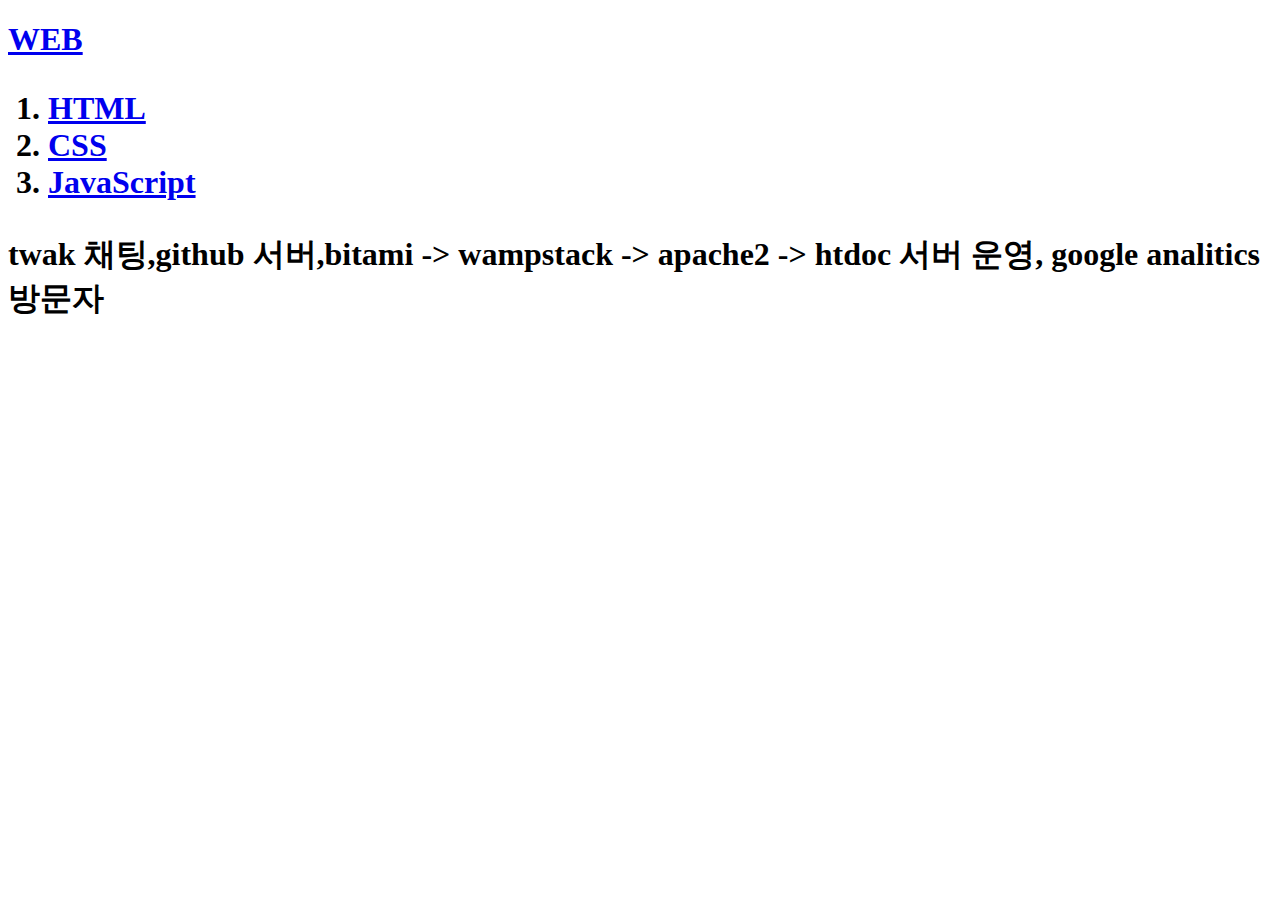
<file: index.html>
<!doctype html>
<html>
<head>
  <title>WEB</title>
  <meta charset="utf-8">
  <!-- Global site tag (gtag.js) - Google Analytics -->
<script async src="https://www.googletagmanager.com/gtag/js?id=UA-160053278-1"></script>
<script>
  window.dataLayer = window.dataLayer || [];
  function gtag(){dataLayer.push(arguments);}
  gtag('js', new Date());

  gtag('config', 'UA-160053278-1');
</script>

</head>
<body>
  <h1><a href="index.html">WEB</a><h1>
  <ol>
    <li><a href="1.html">HTML</a></li>
    <li><a href="2.html">CSS</a></li>
    <li><a href="3.html">JavaScript</a></li>
  </ol>
  <p>twak 채팅,github 서버,bitami -> wampstack -> apache2 -> htdoc 서버 운영, google analitics 방문자
  </p>
  <p>
    <div id="disqus_thread"></div>
  <script>

  /**
  *  RECOMMENDED CONFIGURATION VARIABLES: EDIT AND UNCOMMENT THE SECTION BELOW TO INSERT DYNAMIC VALUES FROM YOUR PLATFORM OR CMS.
  *  LEARN WHY DEFINING THESE VARIABLES IS IMPORTANT: https://disqus.com/admin/universalcode/#configuration-variables*/
  /*
  var disqus_config = function () {
  this.page.url = PAGE_URL;  // Replace PAGE_URL with your page's canonical URL variable
  this.page.identifier = PAGE_IDENTIFIER; // Replace PAGE_IDENTIFIER with your page's unique identifier variable
  };
  */
  (function() { // DON'T EDIT BELOW THIS LINE
  var d = document, s = d.createElement('script');
  s.src = 'https://web1-ux5ifa3f3o.disqus.com/embed.js';
  s.setAttribute('data-timestamp', +new Date());
  (d.head || d.body).appendChild(s);
  })();
  </script>
  <noscript>Please enable JavaScript to view the <a href="https://disqus.com/?ref_noscript">comments powered by Disqus.</a></noscript>

  </p>
  <p>
    <!--Start of Tawk.to Script-->
  <script type="text/javascript">
  var Tawk_API=Tawk_API||{}, Tawk_LoadStart=new Date();
  (function(){
  var s1=document.createElement("script"),s0=document.getElementsByTagName("script")[0];
  s1.async=true;
  s1.src='https://embed.tawk.to/5e65d8cb8d24fc2265867a47/default';
  s1.charset='UTF-8';
  s1.setAttribute('crossorigin','*');
  s0.parentNode.insertBefore(s1,s0);
  })();
  </script>
  <!--End of Tawk.to Script-->
  </p>


</body>
</file>
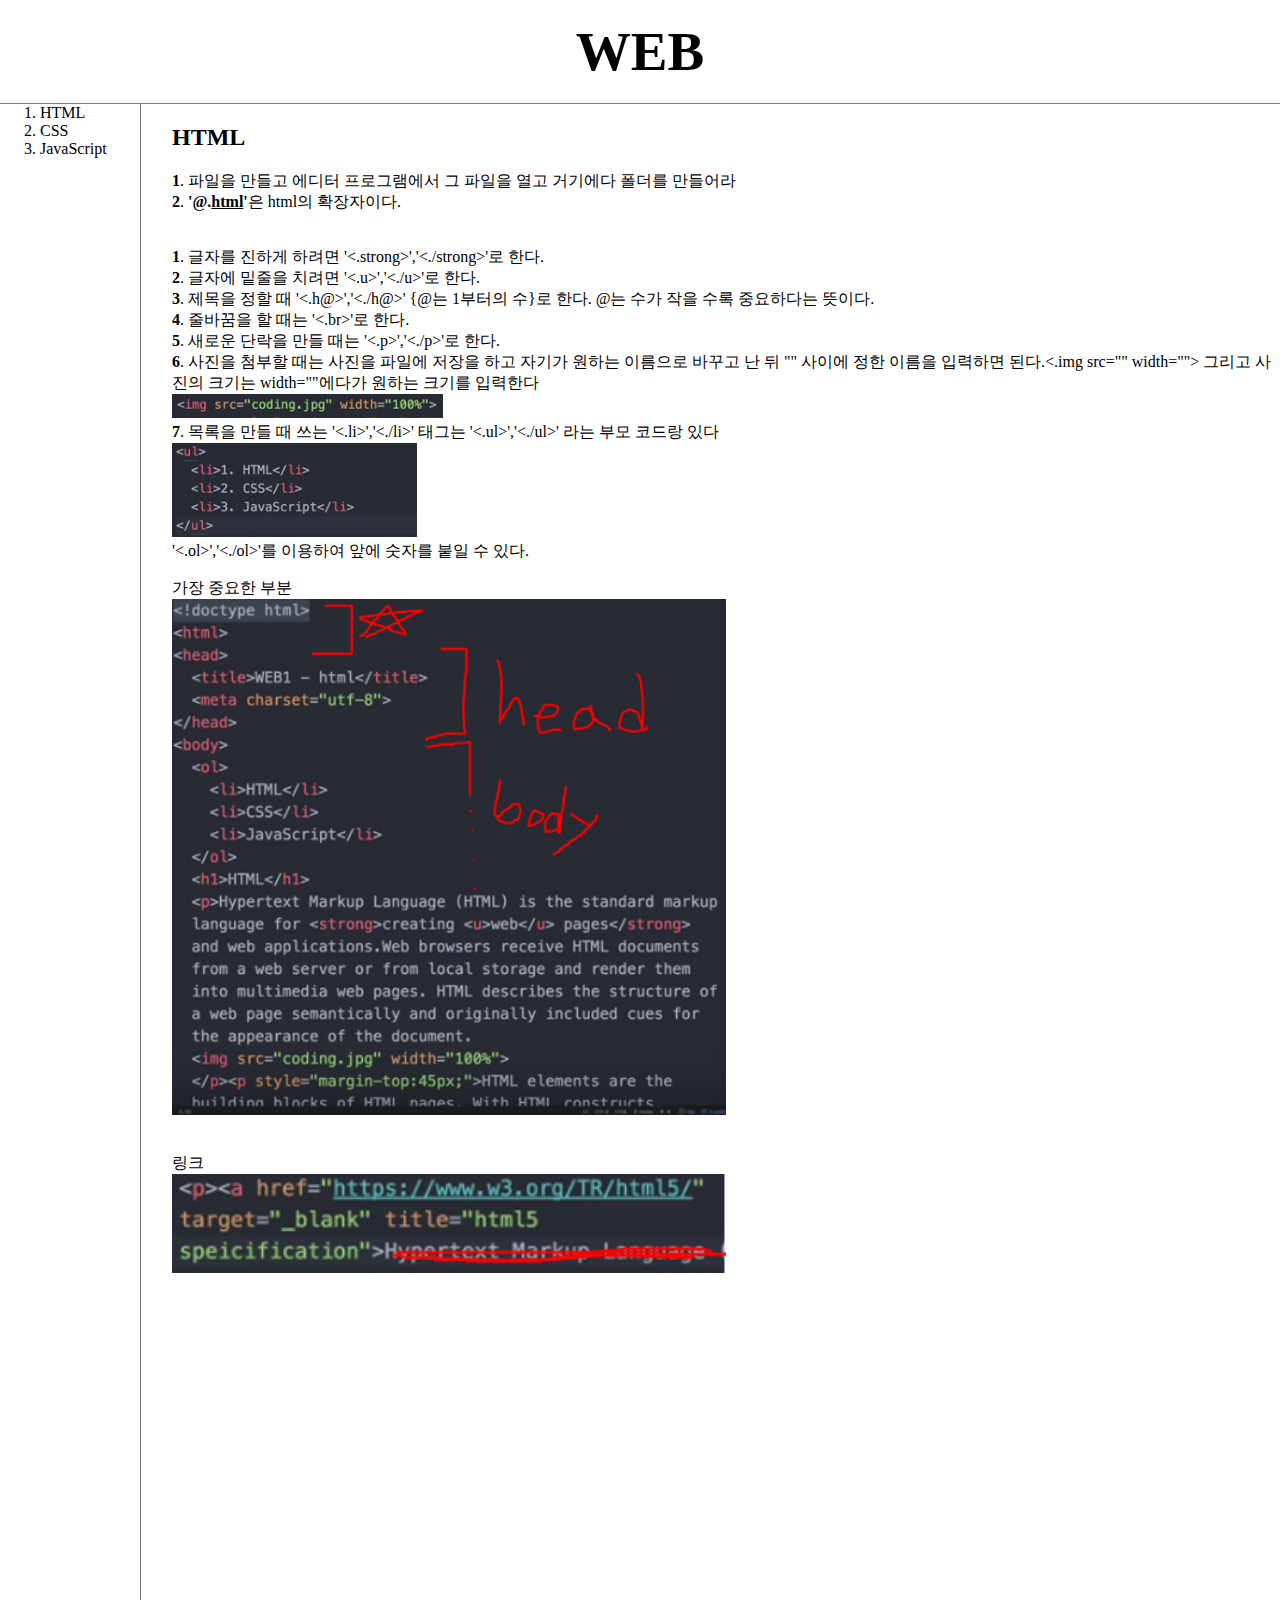
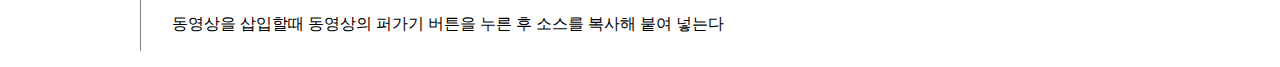
<file: 1.html>
<!doctype html>
<html>
<head>
  <title>HTML</title>
  <meta charset="utf-8">
  <link rel="stylesheet" href=style.css>
  
  <!-- Global site tag (gtag.js) - Google Analytics -->
<script async src="https://www.googletagmanager.com/gtag/js?id=UA-160053278-1"></script>
<script>
  window.dataLayer = window.dataLayer || [];
  function gtag(){dataLayer.push(arguments);}
  gtag('js', new Date());

  gtag('config', 'UA-160053278-1');
</script>

</head>
<body>
  <h1><a href="index.html">WEB</a></h1>
  <div id="grid">
    <ol>
      <li><a href="1.html">HTML</a></li>
      <li><a href="2.html">CSS</a></li>
      <li><a href="3.html">JavaScript</a></li>
    </ol>
    <div id="내용">
      <h2>HTML</h2>
      <p><strong>1</strong>. 파일을 만들고 에디터 프로그램에서 그 파일을 열고 거기에다 폴더를 만들어라
      <br><strong>2</strong>. <strong>'@.<u>html</u>'</strong>은 html의 확장자이다.</p>
      <br><strong>1</strong>. 글자를 진하게 하려면 '<.strong>','<./strong>'로 한다.
      <br><strong>2</strong>. 글자에 밑줄을 치려면 '<.u>','<./u>'로 한다.
      <br><strong>3</strong>. 제목을 정할 때 '<.h@>','<./h@>' {@는 1부터의 수}로 한다. @는 수가 작을 수록 중요하다는 뜻이다.
      <br><strong>4</strong>. 줄바꿈을 할 때는 '<.br>'로 한다.
      <br><strong>5</strong>. 새로운 단락을 만들 때는 '<.p>','<./p>'로 한다.
      <br><strong>6</strong>. 사진을 첨부할 때는 사진을 파일에 저장을 하고 자기가 원하는 이름으로 바꾸고 난 뒤 "" 사이에 정한 이름을 입력하면 된다.<.img src="" width=""> 그리고 사진의 크기는 width=""에다가 원하는 크기를 입력한다<br><img src="이미지.jpg">
      <br><strong>7</strong>. 목록을 만들 때 쓰는 '<.li>','<./li>' 태그는 '<.ul>','<./ul>' 라는 부모 코드랑 있다 <br><img src="부모코드.jpg"><br> '<.ol>','<./ol>'를 이용하여 앞에 숫자를 붙일 수 있다.
      <p>가장 중요한 부분<br><img src="중요한것.jpg" width="50%"></p>
      <br>링크<br> <img src="링크.jpg" width="50%"
      <p><iframe width="560" height="315" src="https://www.youtube.com/embed/7T7r_oSp0SE" frameborder="0" allow="accelerometer; autoplay; encrypted-media; gyroscope; picture-in-picture" allowfullscreen></iframe>
      <br><br>동영상을 삽입할때 동영상의 퍼가기 버튼을 누른 후 소스를 복사해 붙여 넣는다</p>
    </div>
  </div>

    <div id="disqus_thread"></div>
  <script>

  /**
  *  RECOMMENDED CONFIGURATION VARIABLES: EDIT AND UNCOMMENT THE SECTION BELOW TO INSERT DYNAMIC VALUES FROM YOUR PLATFORM OR CMS.
  *  LEARN WHY DEFINING THESE VARIABLES IS IMPORTANT: https://disqus.com/admin/universalcode/#configuration-variables*/
  /*
  var disqus_config = function () {
  this.page.url = PAGE_URL;  // Replace PAGE_URL with your page's canonical URL variable
  this.page.identifier = PAGE_IDENTIFIER; // Replace PAGE_IDENTIFIER with your page's unique identifier variable
  };
  */
  (function() { // DON'T EDIT BELOW THIS LINE
  var d = document, s = d.createElement('script');
  s.src = 'https://web1-ux5ifa3f3o.disqus.com/embed.js';
  s.setAttribute('data-timestamp', +new Date());
  (d.head || d.body).appendChild(s);
  })();
  </script>
  <noscript>Please enable JavaScript to view the <a href="https://disqus.com/?ref_noscript">comments powered by Disqus.</a></noscript>

  </p>
  <p>
      <!--Start of Tawk.to Script-->
  <script type="text/javascript">
  var Tawk_API=Tawk_API||{}, Tawk_LoadStart=new Date();
  (function(){
  var s1=document.createElement("script"),s0=document.getElementsByTagName("script")[0];
  s1.async=true;
  s1.src='https://embed.tawk.to/5e65d8cb8d24fc2265867a47/default';
  s1.charset='UTF-8';
  s1.setAttribute('crossorigin','*');
  s0.parentNode.insertBefore(s1,s0);
  })();
  </script>
  <!--End of Tawk.to Script-->
  </p>
</body>
</file>
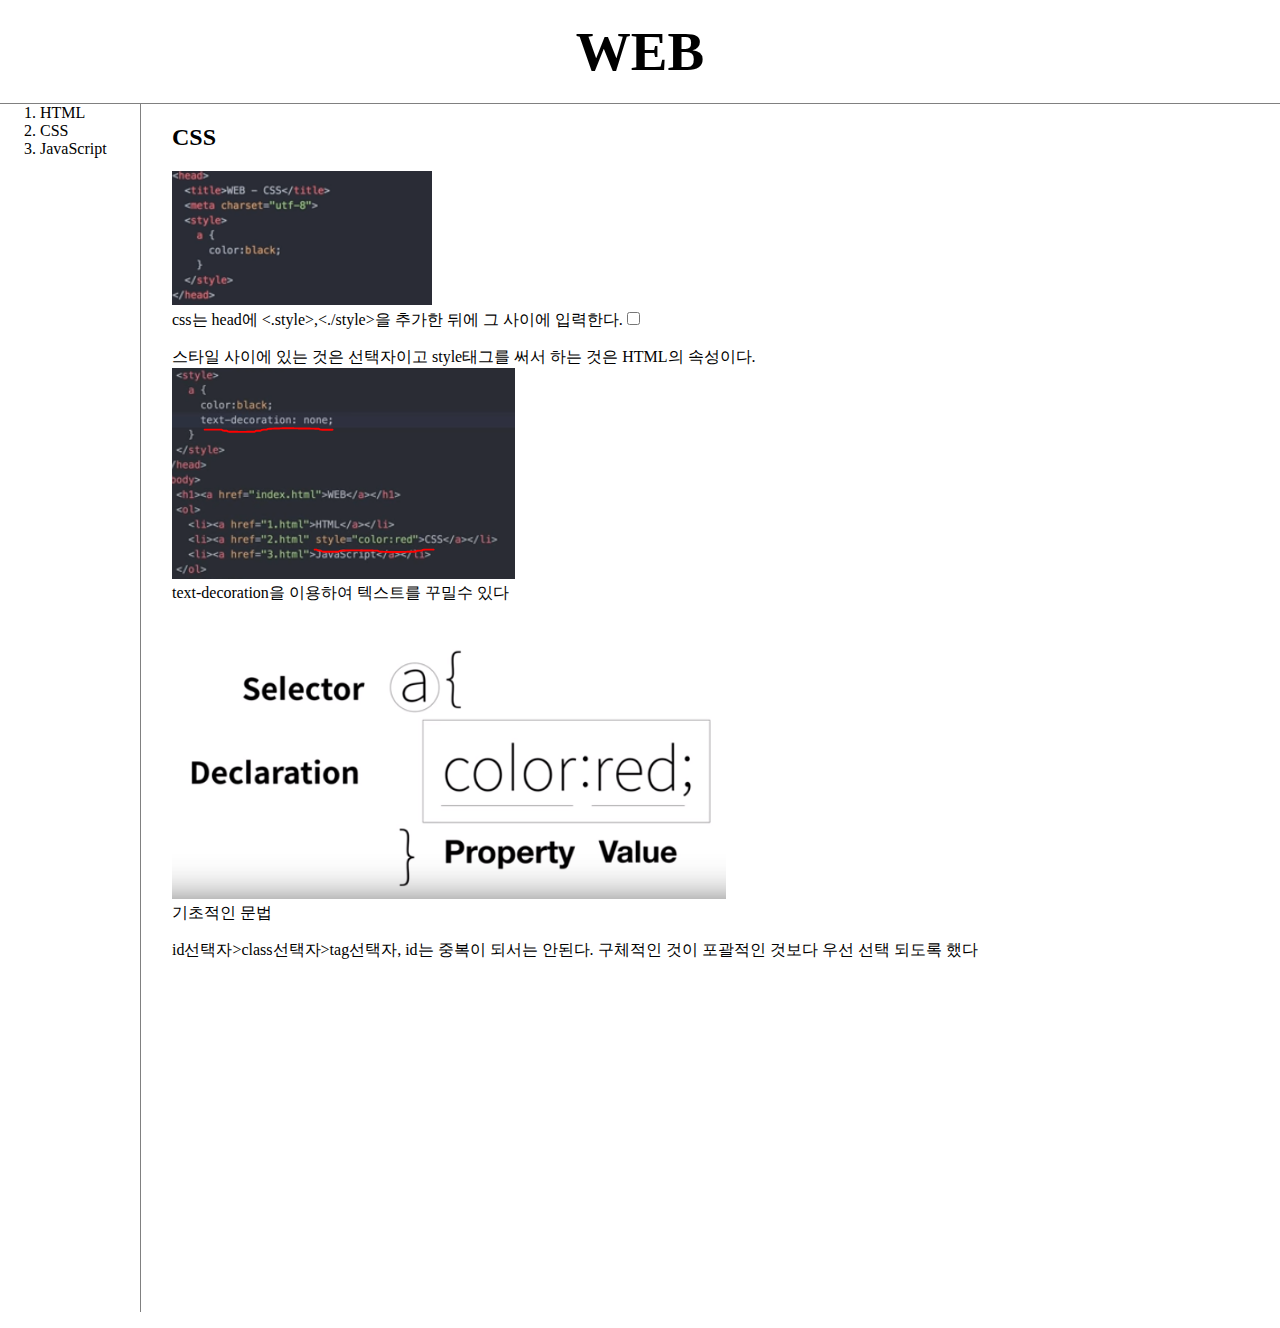
<file: 2.html>
<!doctype html>
<html>
<head>
  <title>CSS</title>
  <meta charset="utf-8">
  <link rel="stylesheet" href=style.css>
  <!-- Global site tag (gtag.js) - Google Analytics -->
<script async src="https://www.googletagmanager.com/gtag/js?id=UA-160053278-1"></script>
<script>
  window.dataLayer = window.dataLayer || [];
  function gtag(){dataLayer.push(arguments);}
  gtag('js', new Date());

  gtag('config', 'UA-160053278-1');
</script>

</head>
<body>
  <h1><a href="index.html">WEB</a></h1>
  <div id="grid">
    <ol>
      <li><a href="1.html">HTML</a></li>
      <li><a href="2.html">CSS</a></li>
      <li><a href="3.html">JavaScript</a></li>
    </ol>
    <div id="내용">
      <h2>CSS</h2>
      <p> <img src="css 글자 색깔.jpg"><br>css는 head에 <.style>,<./style>을 추가한 뒤에 그 사이에 입력한다.<input type="checkbox">
      </p>
      <p> 스타일 사이에 있는 것은 선택자이고 style태그를 써서 하는 것은 HTML의 속성이다.
      <br><img src="클릭시색까.jpg">
      <br>text-decoration을 이용하여 텍스트를 꾸밀수 있다
      <p><img src="css문법.jpg" width="50%"><br>기초적인 문법</p>
      <p>
        id선택자>class선택자>tag선택자, id는 중복이 되서는 안된다. 구체적인 것이 포괄적인 것보다 우선 선택 되도록 했다
      </p>
      <p><iframe width="560" height="315" src="https://www.youtube.com/embed/wcrgIwzerks" frameborder="0" allow="accelerometer; autoplay; encrypted-media; gyroscope; picture-in-picture" allowfullscreen></iframe>
      </p>
    </div>
</div>

    <div id="disqus_thread"></div>
  <script>

  /**
  *  RECOMMENDED CONFIGURATION VARIABLES: EDIT AND UNCOMMENT THE SECTION BELOW TO INSERT DYNAMIC VALUES FROM YOUR PLATFORM OR CMS.
  *  LEARN WHY DEFINING THESE VARIABLES IS IMPORTANT: https://disqus.com/admin/universalcode/#configuration-variables*/
  /*
  var disqus_config = function () {
  this.page.url = PAGE_URL;  // Replace PAGE_URL with your page's canonical URL variable
  this.page.identifier = PAGE_IDENTIFIER; // Replace PAGE_IDENTIFIER with your page's unique identifier variable
  };
  */
  (function() { // DON'T EDIT BELOW THIS LINE
  var d = document, s = d.createElement('script');
  s.src = 'https://web1-ux5ifa3f3o.disqus.com/embed.js';
  s.setAttribute('data-timestamp', +new Date());
  (d.head || d.body).appendChild(s);
  })();
  </script>
  <noscript>Please enable JavaScript to view the <a href="https://disqus.com/?ref_noscript">comments powered by Disqus.</a></noscript>

  </p>
  <p>
    <!--Start of Tawk.to Script-->
  <script type="text/javascript">
  var Tawk_API=Tawk_API||{}, Tawk_LoadStart=new Date();
  (function(){
  var s1=document.createElement("script"),s0=document.getElementsByTagName("script")[0];
  s1.async=true;
  s1.src='https://embed.tawk.to/5e65d8cb8d24fc2265867a47/default';
  s1.charset='UTF-8';
  s1.setAttribute('crossorigin','*');
  s0.parentNode.insertBefore(s1,s0);
  })();
  </script>
  <!--End of Tawk.to Script-->
  </p>
</body>
</file>
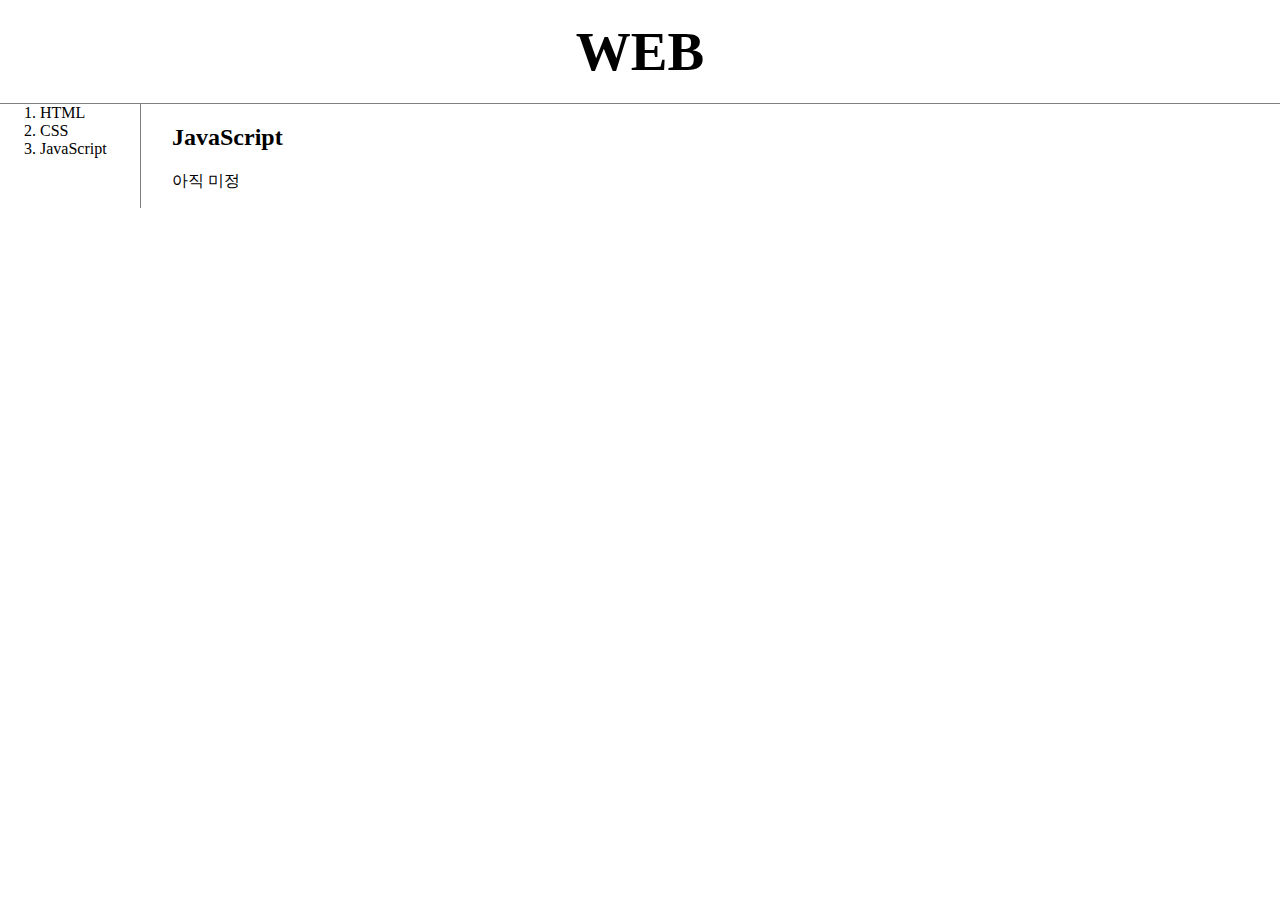
<file: 3.html>
<!doctype html>
<html>
<head>
  <title>JavaScript</title>
  <meta charset="utf-8">
  <link rel="stylesheet" href="style.css">

  </style>
  <!-- Global site tag (gtag.js) - Google Analytics -->
<script async src="https://www.googletagmanager.com/gtag/js?id=UA-160053278-1"></script>
<script>
  window.dataLayer = window.dataLayer || [];
  function gtag(){dataLayer.push(arguments);}
  gtag('js', new Date());

  gtag('config', 'UA-160053278-1');
</script>

</head>
<body>
  <h1><a href="index.html">WEB</a></h1>
  <div id="grid">
    <ol>
      <li><a href="1.html">HTML</a></li>
      <li><a href="2.html">CSS</a></li>
      <li><a href="3.html">JavaScript</a></li>
    </ol>
    <div id="내용">
      <h2>JavaScript</h2>
      <p> 아직 미정
      </p>
    </div>
  </div>

    <div id="disqus_thread"></div>
  <script>

  /**
  *  RECOMMENDED CONFIGURATION VARIABLES: EDIT AND UNCOMMENT THE SECTION BELOW TO INSERT DYNAMIC VALUES FROM YOUR PLATFORM OR CMS.
  *  LEARN WHY DEFINING THESE VARIABLES IS IMPORTANT: https://disqus.com/admin/universalcode/#configuration-variables*/
  /*
  var disqus_config = function () {
  this.page.url = PAGE_URL;  // Replace PAGE_URL with your page's canonical URL variable
  this.page.identifier = PAGE_IDENTIFIER; // Replace PAGE_IDENTIFIER with your page's unique identifier variable
  };
  */
  (function() { // DON'T EDIT BELOW THIS LINE
  var d = document, s = d.createElement('script');
  s.src = 'https://web1-ux5ifa3f3o.disqus.com/embed.js';
  s.setAttribute('data-timestamp', +new Date());
  (d.head || d.body).appendChild(s);
  })();
  </script>
  <noscript>Please enable JavaScript to view the <a href="https://disqus.com/?ref_noscript">comments powered by Disqus.</a></noscript>

  </p>
  <p>
    <!--Start of Tawk.to Script-->
  <script type="text/javascript">
  var Tawk_API=Tawk_API||{}, Tawk_LoadStart=new Date();
  (function(){
  var s1=document.createElement("script"),s0=document.getElementsByTagName("script")[0];
  s1.async=true;
  s1.src='https://embed.tawk.to/5e65d8cb8d24fc2265867a47/default';
  s1.charset='UTF-8';
  s1.setAttribute('crossorigin','*');
  s0.parentNode.insertBefore(s1,s0);
  })();
  </script>
  <!--End of Tawk.to Script-->
  </p>

</body>
</file>
<file: style.css>
body{
  margin: 0;
}
  a {
  color:black;
  text-decoration: none;
}

h1{
  font-size:55px;
  text-align: center;
  border-bottom: 1px solid gray;
  margin: 0;
  padding: 20px;
}
#grid ol{
  border-right: 1px solid gray;
  width: 100px;
  margin: 0;
  padding-left: : 33px;
}
#grid{
  display: grid;
  grid-template-columns: 150px 1fr;
}
#내용{
  padding-left: 22px
}
@media (max-width:800px){
  #grid{
    display: block;
  }
  #grid ol{
    border-right:none;
  }
  h1{
    border:none;
  }
}
</file>
